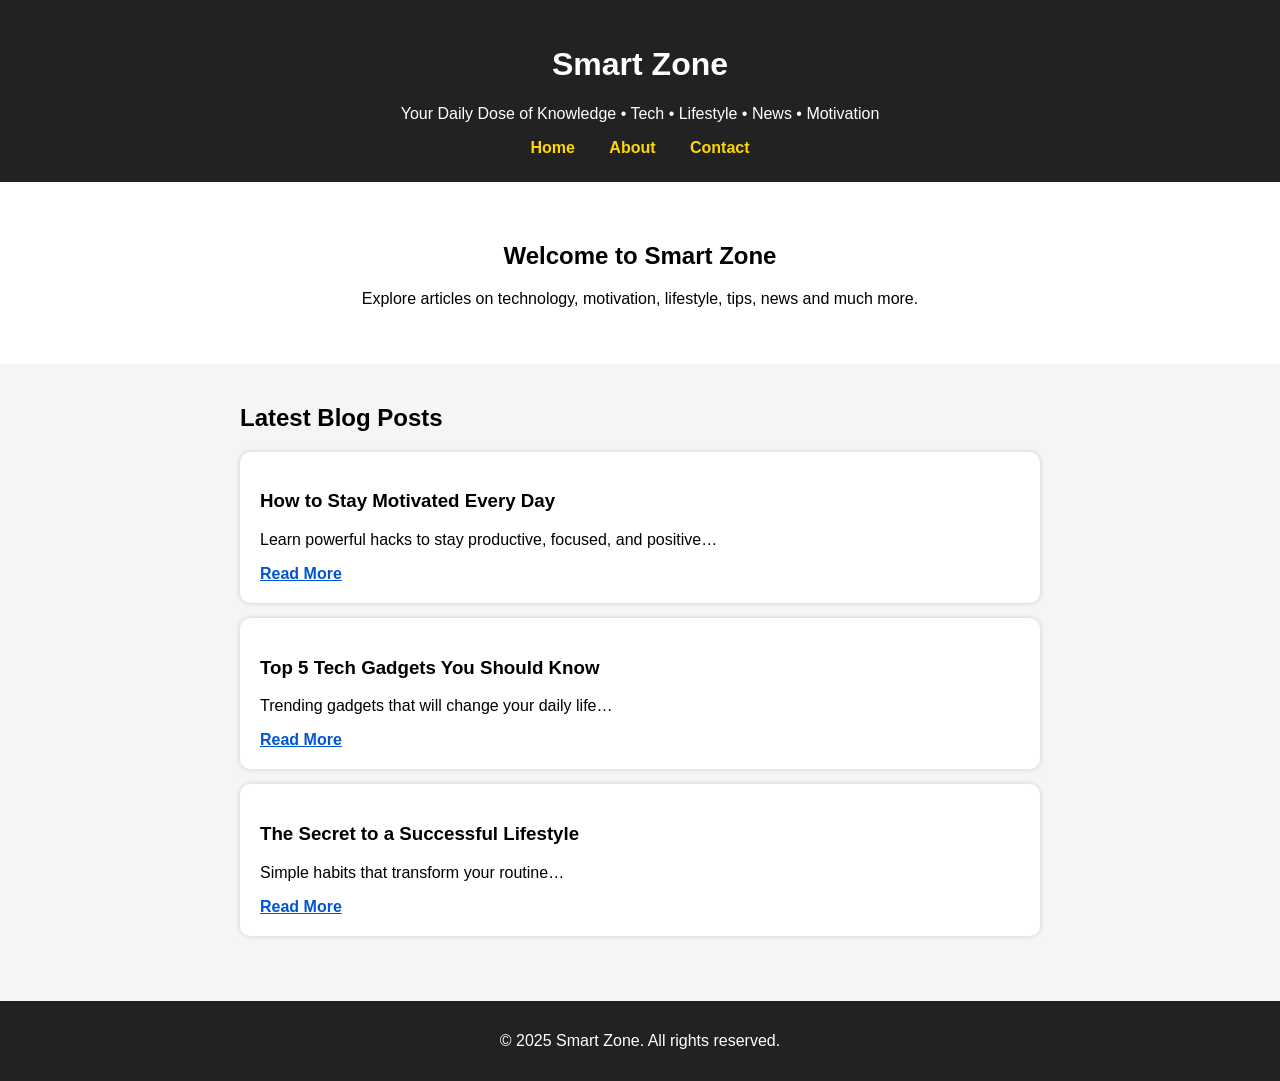
<file: index.html>
<!DOCTYPE html>
<html lang="en">
<head>
    <meta charset="UTF-8">
    <meta name="viewport" content="width=device-width, initial-scale=1.0">
    <title>Smart Zone - Blog</title>
    <link rel="stylesheet" href="style.css">
</head>
<body>

<header>
    <h1>Smart Zone</h1>
    <p>Your Daily Dose of Knowledge • Tech • Lifestyle • News • Motivation</p>
    <nav>
        <a href="index.html">Home</a>
        <a href="about.html">About</a>
        <a href="contact.html">Contact</a>
    </nav>
</header>

<section class="hero">
    <h2>Welcome to Smart Zone</h2>
    <p>Explore articles on technology, motivation, lifestyle, tips, news and much more.</p>
</section>

<section class="posts">
    <h2>Latest Blog Posts</h2>

    <div class="post">
        <h3>How to Stay Motivated Every Day</h3>
        <p>Learn powerful hacks to stay productive, focused, and positive…</p>
        <a href="#">Read More</a>
    </div>

    <div class="post">
        <h3>Top 5 Tech Gadgets You Should Know</h3>
        <p>Trending gadgets that will change your daily life…</p>
        <a href="#">Read More</a>
    </div>

    <div class="post">
        <h3>The Secret to a Successful Lifestyle</h3>
        <p>Simple habits that transform your routine…</p>
        <a href="#">Read More</a>
    </div>

</section>

<footer>
    <p>© 2025 Smart Zone. All rights reserved.</p>
</footer>

</body>
</html>
</file>
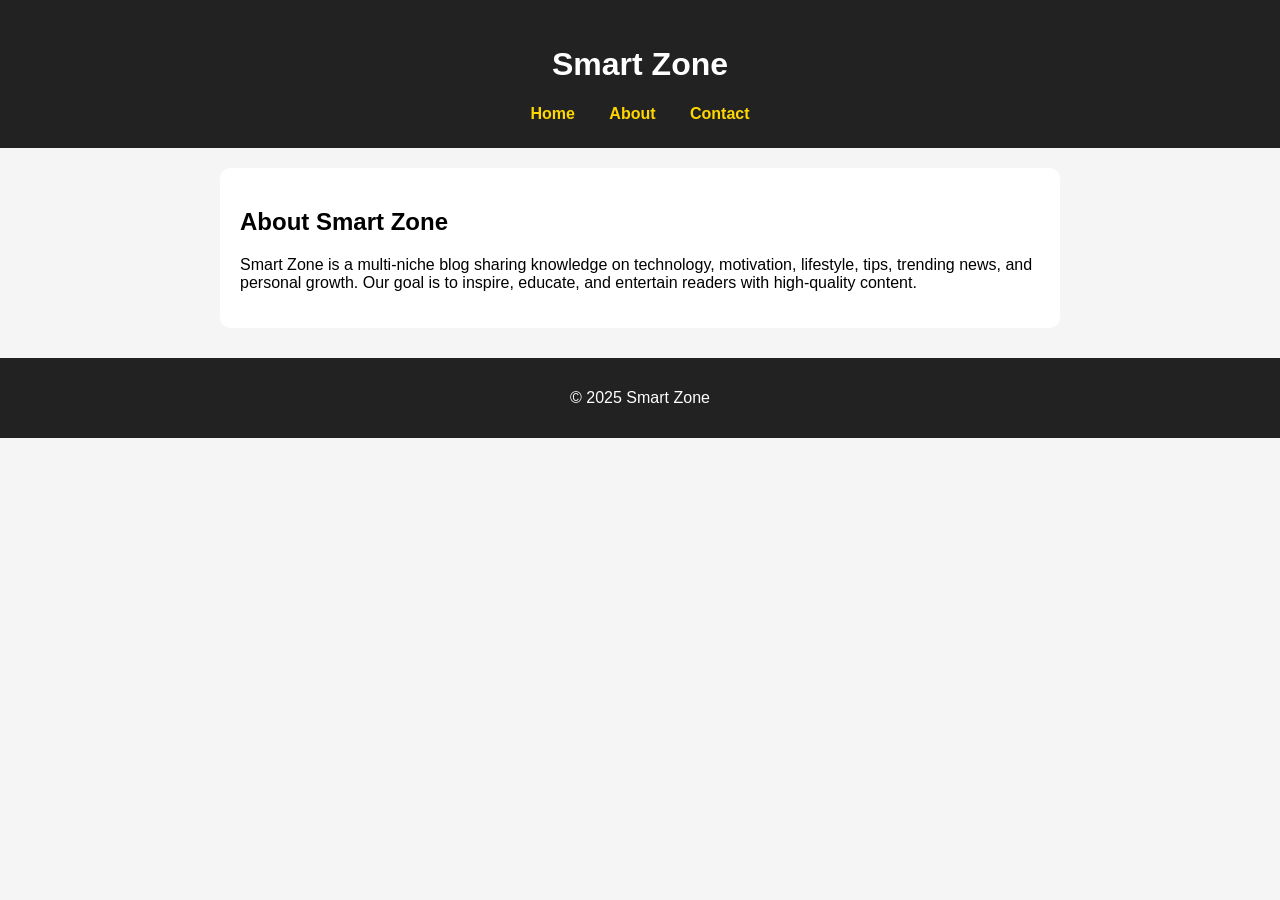
<file: about.html>
<!DOCTYPE html>
<html lang="en">
<head>
    <meta charset="UTF-8">
    <title>About - Smart Zone</title>
    <link rel="stylesheet" href="style.css">
</head>
<body>

<header>
    <h1>Smart Zone</h1>
    <nav>
        <a href="index.html">Home</a>
        <a href="about.html">About</a>
        <a href="contact.html">Contact</a>
    </nav>
</header>

<section class="content">
    <h2>About Smart Zone</h2>
    <p>
        Smart Zone is a multi-niche blog sharing knowledge on technology, motivation, 
        lifestyle, tips, trending news, and personal growth.  
        Our goal is to inspire, educate, and entertain readers with high-quality content.
    </p>
</section>

<footer>
    <p>© 2025 Smart Zone</p>
</footer>

</body>
</html>
</file>
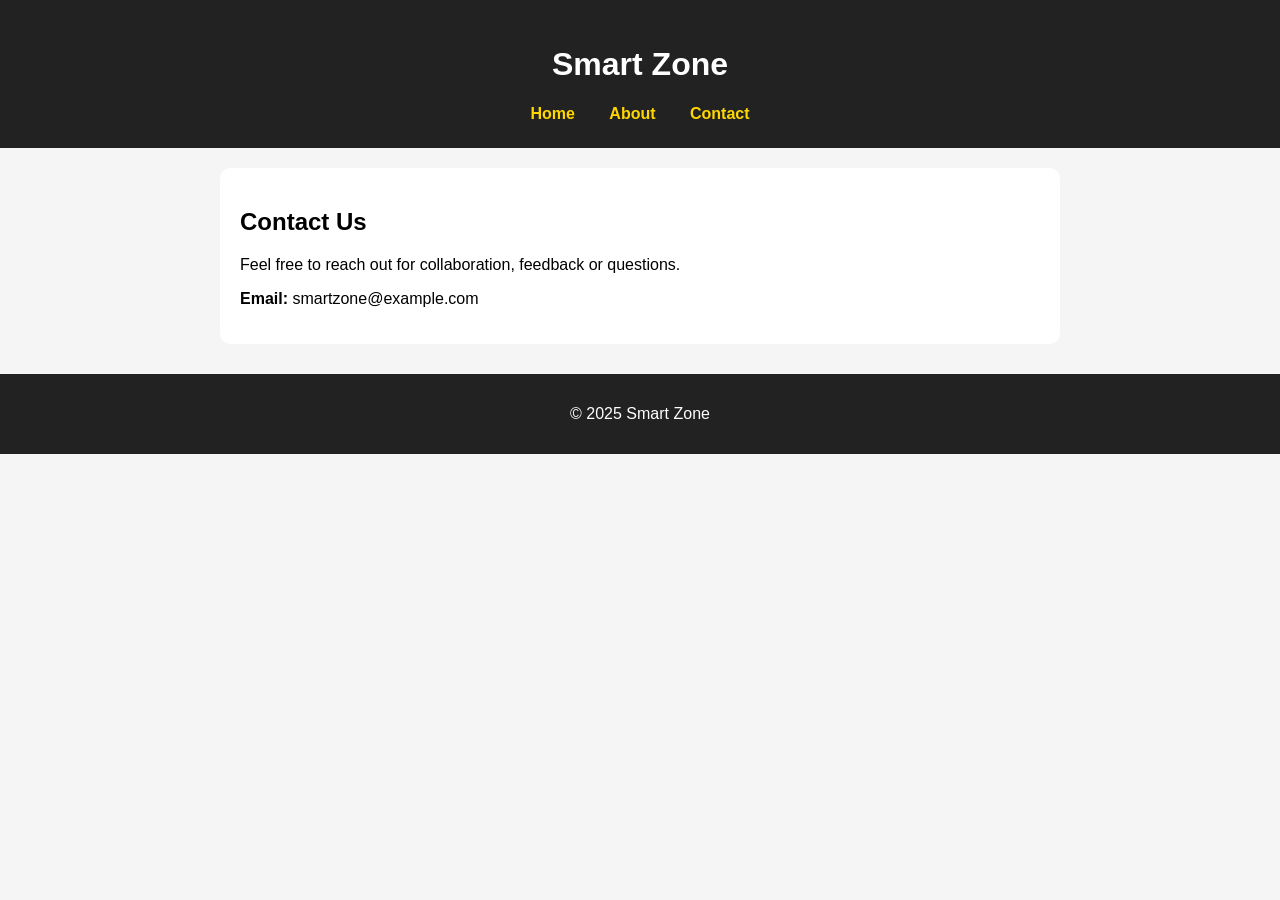
<file: contact.html>
<!DOCTYPE html>
<html lang="en">
<head>
    <meta charset="UTF-8">
    <title>Contact - Smart Zone</title>
    <link rel="stylesheet" href="style.css">
</head>
<body>

<header>
    <h1>Smart Zone</h1>
    <nav>
        <a href="index.html">Home</a>
        <a href="about.html">About</a>
        <a href="contact.html">Contact</a>
    </nav>
</header>

<section class="content">
    <h2>Contact Us</h2>
    <p>Feel free to reach out for collaboration, feedback or questions.</p>

    <p><strong>Email:</strong> smartzone@example.com</p>
</section>

<footer>
    <p>© 2025 Smart Zone</p>
</footer>

</body>
</html>
</file>
<file: style.css>
body {
    margin: 0;
    font-family: Arial, sans-serif;
    background: #f5f5f5;
}

header {
    text-align: center;
    background: #222;
    color: white;
    padding: 25px;
}

nav a {
    margin: 0 15px;
    text-decoration: none;
    color: #ffd700;
    font-weight: bold;
}

.hero {
    padding: 40px;
    text-align: center;
    background: white;
}

.posts {
    padding: 20px;
    max-width: 800px;
    margin: auto;
}

.post {
    background: white;
    padding: 20px;
    margin-bottom: 15px;
    border-radius: 10px;
    box-shadow: 0 0 5px #ccc;
}

.post a {
    color: #0056d1;
    font-weight: bold;
}

.content {
    max-width: 800px;
    margin: auto;
    background: white;
    padding: 20px;
    border-radius: 10px;
    margin-top: 20px;
}

footer {
    text-align: center;
    padding: 15px;
    background: #222;
    color: white;
    margin-top: 30px;
}
</file>
